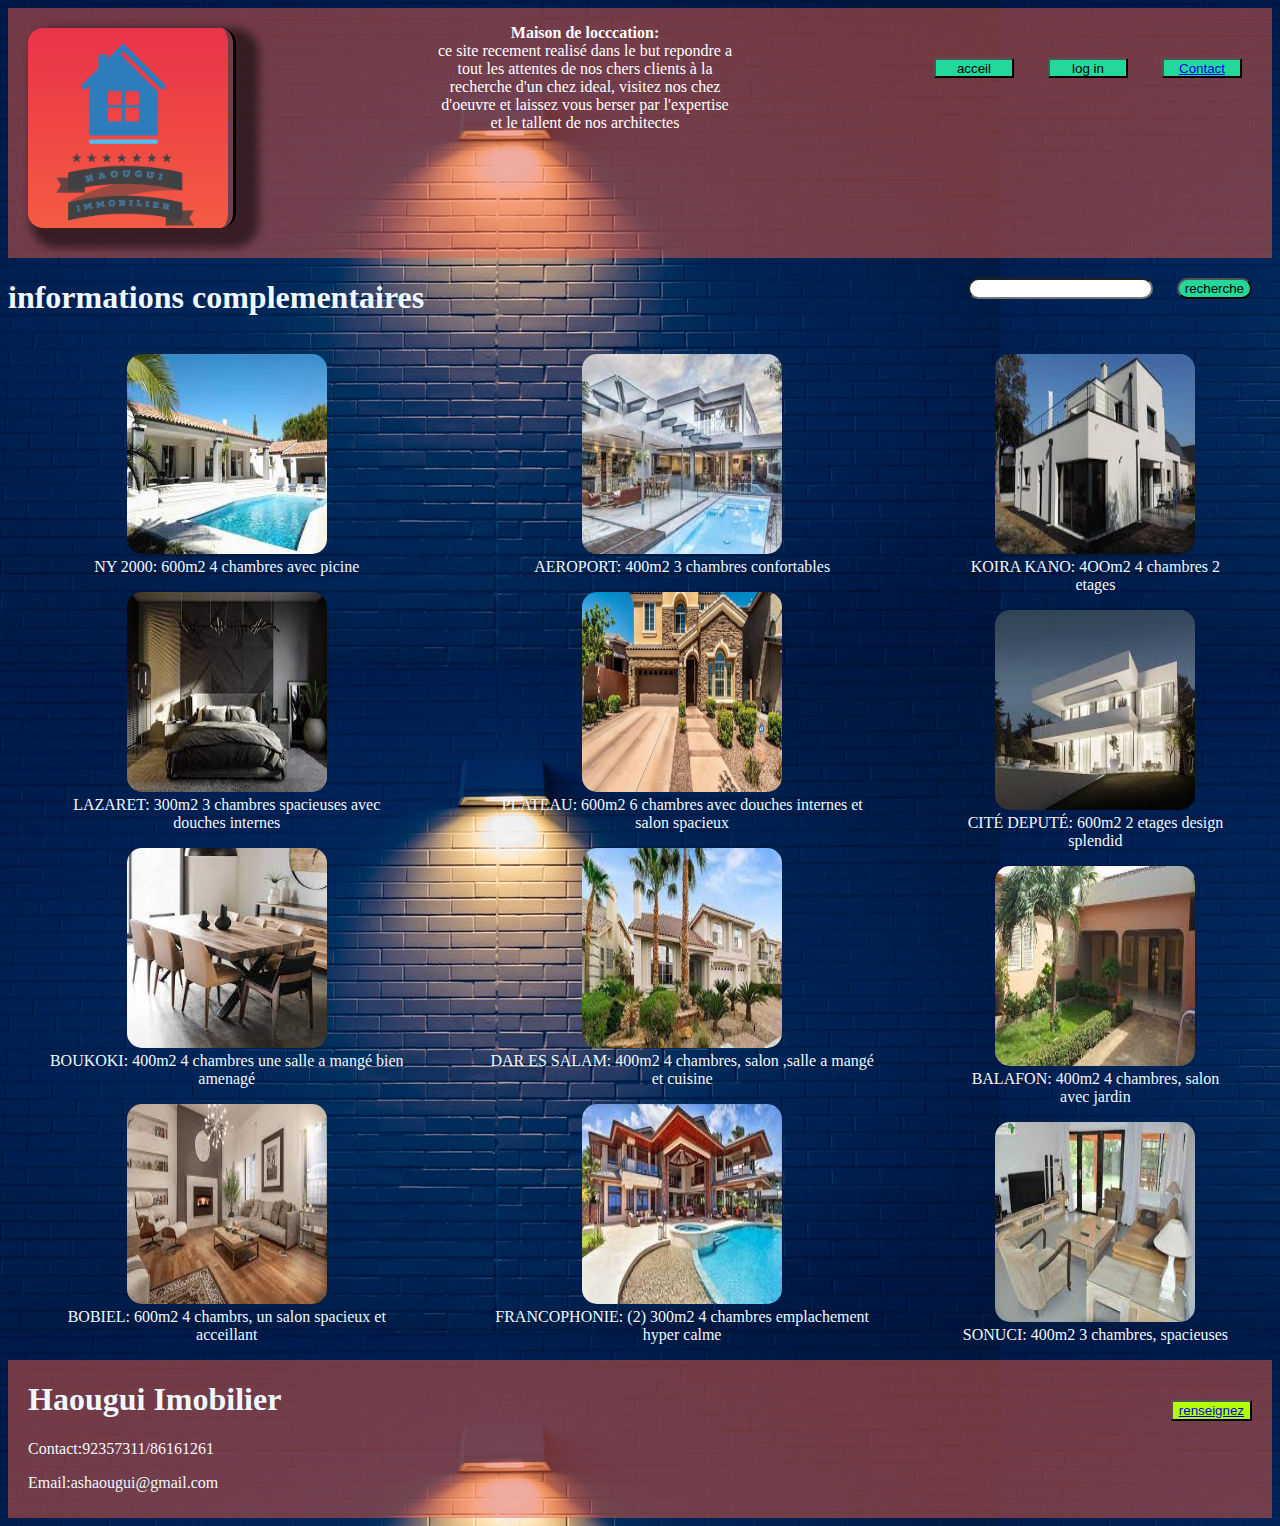
<file: index.html>
<!DOCTYPE html>
<html lang="en">
<head>
    <meta charset="UTF-8">
    <link rel="stylesheet" href="style.css">
    <title>maison de location</title>
</head>
<header>
    <img src="logo1.png" alt="" id="logo">
    <p id="itr"><strong>Maison de locccation:</strong><br>
ce site recement realisé dans le but repondre a tout les attentes de nos chers clients à la recherche d'un chez ideal, visitez nos chez d'oeuvre et laissez vous berser par l'expertise et le tallent de nos architectes </p>
    <div id="bt">
        <button class="ac">acceil</button>
        <button class="ac">log in</button>
        <button class="ac"><a href="index2.html">Contact</a></button>
    </div>
</header>
<body>
    <div id="t">
        <h1>informations complementaires</h1>
        <div id="rc">
            <input type="search" class="rc">
            <button class="rc">recherche</button>
        </div>
    </div>
       
<div id="im">
    <div>
        <figure>
            <img src="m3.jpeg" alt="">
            <figcaption>NY 2000: 600m2 4 chambres avec picine </figcaption>
        </figure>
        <figure>
            <img src="m4.jpeg" alt=""> 
            <figcaption>LAZARET: 300m2 3 chambres spacieuses avec douches internes</figcaption>
        </figure>
        <figure>
            <img src="m5.jpeg" alt="">
            <figcaption>BOUKOKI: 400m2 4 chambres une salle a mangé bien amenagé</figcaption>
        </figure>
        <figure>
            <img src="m6.jpeg" alt="">
            <figcaption>BOBIEL: 600m2 4 chambrs, un salon spacieux et acceillant</figcaption>
        </figure>
    </div>
    <div>
        <figure>
            <img src="ms1.jpeg" alt="">
            <figcaption>AEROPORT: 400m2 3 chambres confortables
            </figcaption>
        </figure>
        <figure>
            <img src="ms2.jpeg" alt="">
            <figcaption>PLATEAU: 600m2 6 chambres avec douches internes et salon spacieux</figcaption>
        </figure>
        <figure>
            <img src="ms3.jpeg" alt="">
            <figcaption>DAR ES SALAM: 400m2 4 chambres, salon ,salle a mangé et cuisine</figcaption>
        </figure>
        <figure>
            <img src="ms4.jpeg" alt="">
            <figcaption>FRANCOPHONIE: (2) 300m2 4 chambres emplachement hyper calme</figcaption>
        </figure>
    </div>
    <div>
        <figure>
            <img src="ms5.jpeg" alt="">
            <figcaption>KOIRA KANO: 4OOm2 4 chambres 2 etages </figcaption>
        </figure>
        <figure>
            <img src="ms8.jpeg" alt="">
            <figcaption>CITÉ DEPUTÉ: 600m2 2 etages design splendid</figcaption>
        </figure>
        <figure>
            <img src="ms11.jpeg" alt="">
            <figcaption>BALAFON: 400m2 4 chambres, salon avec jardin </figcaption>
        </figure>
        <figure>
            <img src="ms10.jpeg" alt="">
            <figcaption>SONUCI: 400m2 3 chambres, spacieuses</figcaption>
        </figure>
    </div> 
</div>
</body>
<footer>
    <div>
        <button id="r"><a href="index2.html">renseignez</a></button> 
        </div>   
        <div> 
        <h1>Haougui Imobilier</h1>
        <p>Contact:92357311/86161261</p>
        <p>Email:ashaougui@gmail.com</p>
</div>

</footer>
    

</html>
</file>
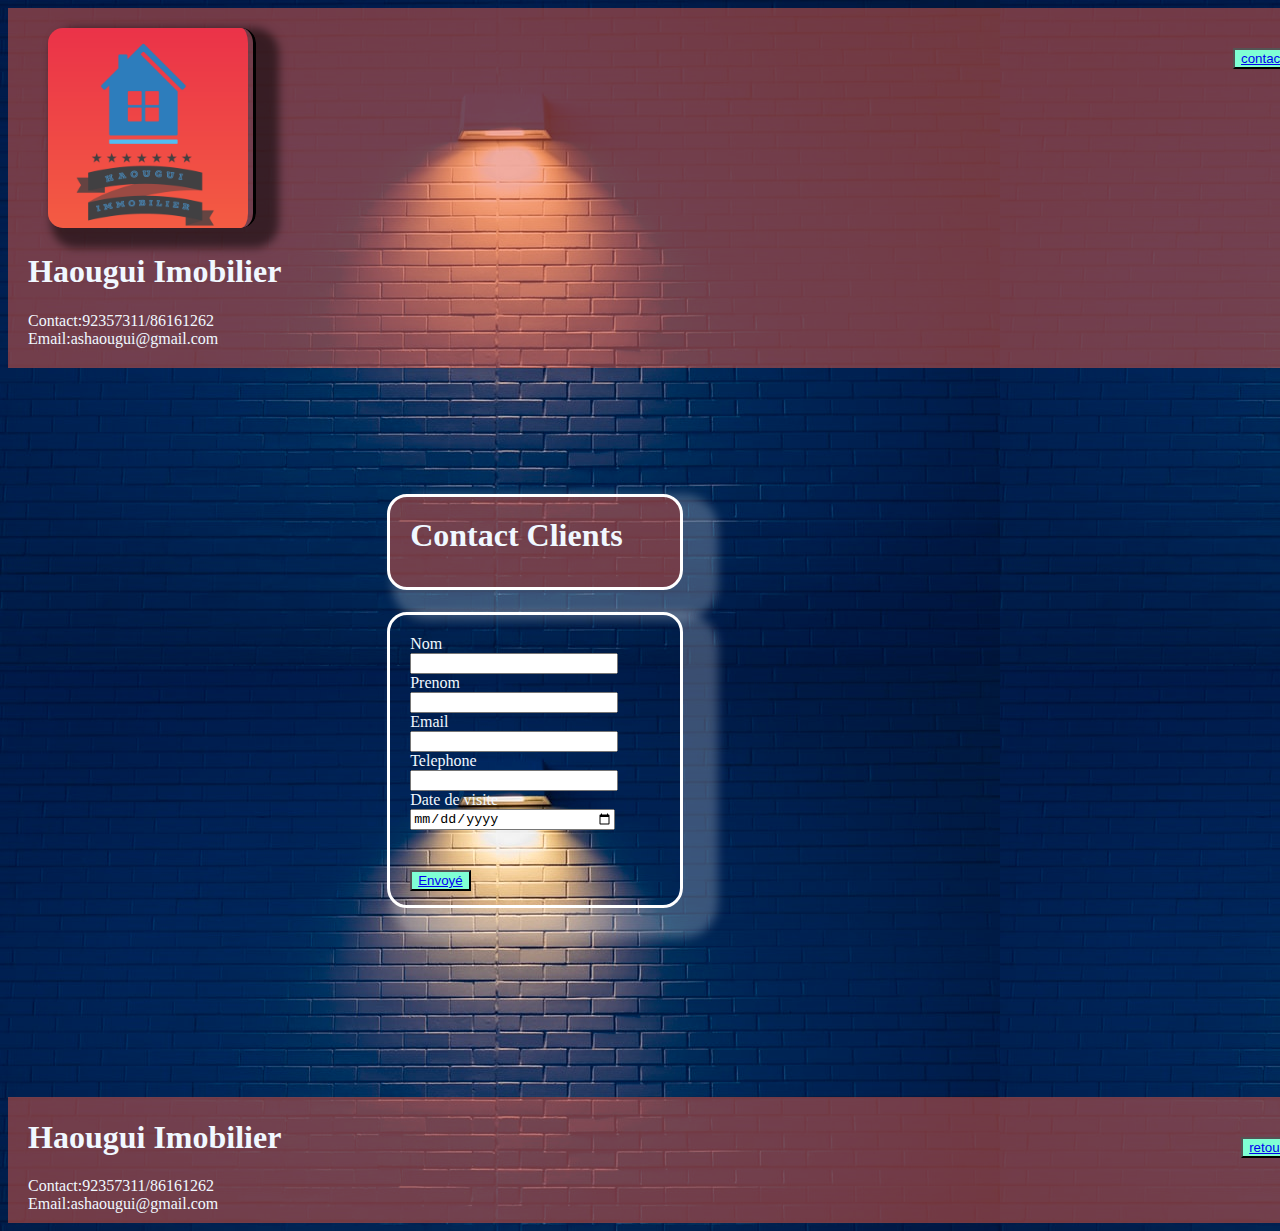
<file: index2.html>
<!DOCTYPE html>
<html lang="en">
<head>
    <meta charset="UTF-8">
    <meta http-equiv="X-UA-Compatible" content="IE=edge">
    <meta name="viewport" content="width=device-width, initial-scale=1.0">
    <link rel="stylesheet" href="style2.css">
    <title>Document</title>
</head>
<header>  
   
     <div>
    <button id="r"><a href="index.html">contact</a></button> 
    </div>   
    <div> 
    <img src="logo1.png" alt="" id="logo">
    <h1>Haougui Imobilier</h1>
    <p>Contact:92357311/86161262</p>
    <p>Email:ashaougui@gmail.com</p>
    </div>
</header>
<body>
    <h1 id="cs">Contact Clients</h1>
    <form action="traitement.php" method="post">
        <p>
            <label for="nom">Nom</label>
            <input type="text" name="nom" id="nom"/>
            <label for="prenom">Prenom</label>
            <input type="text" name="Prenom" id="Prenom">
            <label for="Email">Email</label>
            <input type="email" name="Email" id="Email">
            <label for="Telephone">Telephone</label>
            <input type="tel" name="Telephone" id="Telephone">
            <label for="date">Date de visite</label>
            <input type="date" name="date" id="date">
        </p>
        <button><a href="index.html">Envoyé</a></button>
    </form>
    
</body>
<footer>
    <div>
        <button id="r"><a href="index.html">retour</a></button> 
        </div>   
        <div> 
        <h1>Haougui Imobilier</h1>
        <p>Contact:92357311/86161262</p>
        <p>Email:ashaougui@gmail.com</p>
</div>

</footer>

</html>
</file>
<file: style.css>
header{
    background-color: rgba(238, 94, 68, 0.479); height: 250px; color: #ffffff; text-align: center ; display: flex; justify-content: space-between;
}
#im{
    text-align: center; display: flex; justify-content: space-around;
}
.rc{
    margin-right: 20px; border-radius: 20px;
}
#t{
    display: flex; justify-content: space-between;
}
#rc{
    margin-top: 20px;
}
.ac{
    width: 80px; height: 20px; margin-right: 30px; background-color: rgb(36, 216, 156); margin-top: 50px;
}
#itr{
    width: 300px; 
}
#logo{
    padding-right: 5px; border-right: 3px solid black; margin-left: 20px; margin-top: 20px; box-shadow: 13px 10px 8px 10px rgba(0, 0, 0, 0.514);
}

img{
    width: 200px;
    height: 200px;
    border-radius: 15px;
}
body{
    background-image: url(imf2.jpeg); color: aliceblue; 
}
footer{
    background-color: rgba(238, 94, 68, 0.479); padding-bottom: 10px; padding-left: 20px;display: flex; flex-direction: row-reverse; justify-content: space-between; padding-right: 20px;
}

#r{
    background-color: rgb(179, 255, 0); color: rgb(247, 171, 171); margin-top: 40px;
}
body button{
    background-color: rgb(36, 216, 156);
}
@media  screen and (max-width: 800px) {
#im{width: 300px; display: flex; flex-direction: column;
}
footer{
    width: 100%; }
header{
    height: 50%;
}
#itr{
    width: 50%;
}
.ac{
    margin-right: 20px; height: 35px;
}
figure{
    margin-left: 50%;
}

}
</file>
<file: style2.css>
p{
    display: flex; flex-direction: column; margin: auto; 
}
#cs{
    background-color: rgba(238, 94, 68, 0.479);
    margin-left: 30%;
    margin-top: 10%; 
    border: rgb(255, 255, 255) 3px solid;
    padding-left: 20px;
    padding-right: 20px;
    margin-right: 28%;
    padding-top: 20px;
    padding-bottom: 20px; 
    border-radius: 20px;
    box-shadow: 20px 15px 10px 15px rgba(255, 255, 255, 0.226);
    width: 250px;
    height: 50px;
}
img{
    width: 200px;
    height: 200px;
    border-radius: 15px;
}
#logo{
    padding-right: 5px; border-right: 3px solid black; margin-left: 20px; margin-top: 20px; box-shadow: 13px 10px 8px 10px rgba(0, 0, 0, 0.514);
}
input{
    width: 200px; 
}
body{
    background-image: url(imf2.jpeg); color: aliceblue; 
}
button{
    margin-top: 40px; background-color: aquamarine;
}
header{
    background-color: rgba(238, 94, 68, 0.479); padding-left: 20px; padding-right: 20px; display: flex; flex-direction: row-reverse ; justify-content: space-between; padding-bottom: 20px; width: 100%; 
} 
form{
    margin-left: 30%;  
    border: rgb(255, 255, 255) 3px solid; 
    padding-left: 20px; 
    padding-right: 20px; 
    margin-right: 28%; 
    padding-top: 20px; 
    padding-bottom: 20px; 
    border-radius: 20px; 
    box-shadow: 20px 15px 10px 15px rgba(255, 255, 255, 0.226); 
    margin-bottom: 15%;  
    width: 250px; 
    height: 250px; 
    ;
    
}
footer{
    background-color: rgba(238, 94, 68, 0.479); padding-bottom: 10px; padding-left: 20px;display: flex; flex-direction: row-reverse; justify-content: space-between; padding-right: 20px; width: 100%;
}
@media  screen and (max-width: 500px){
    header{
        width: 500px;
        display: flex; flex-direction: column-reverse;
    }
    footer{
        width: 500px;
        display: flex; flex-direction: column-reverse;

    }

    
}
</file>
